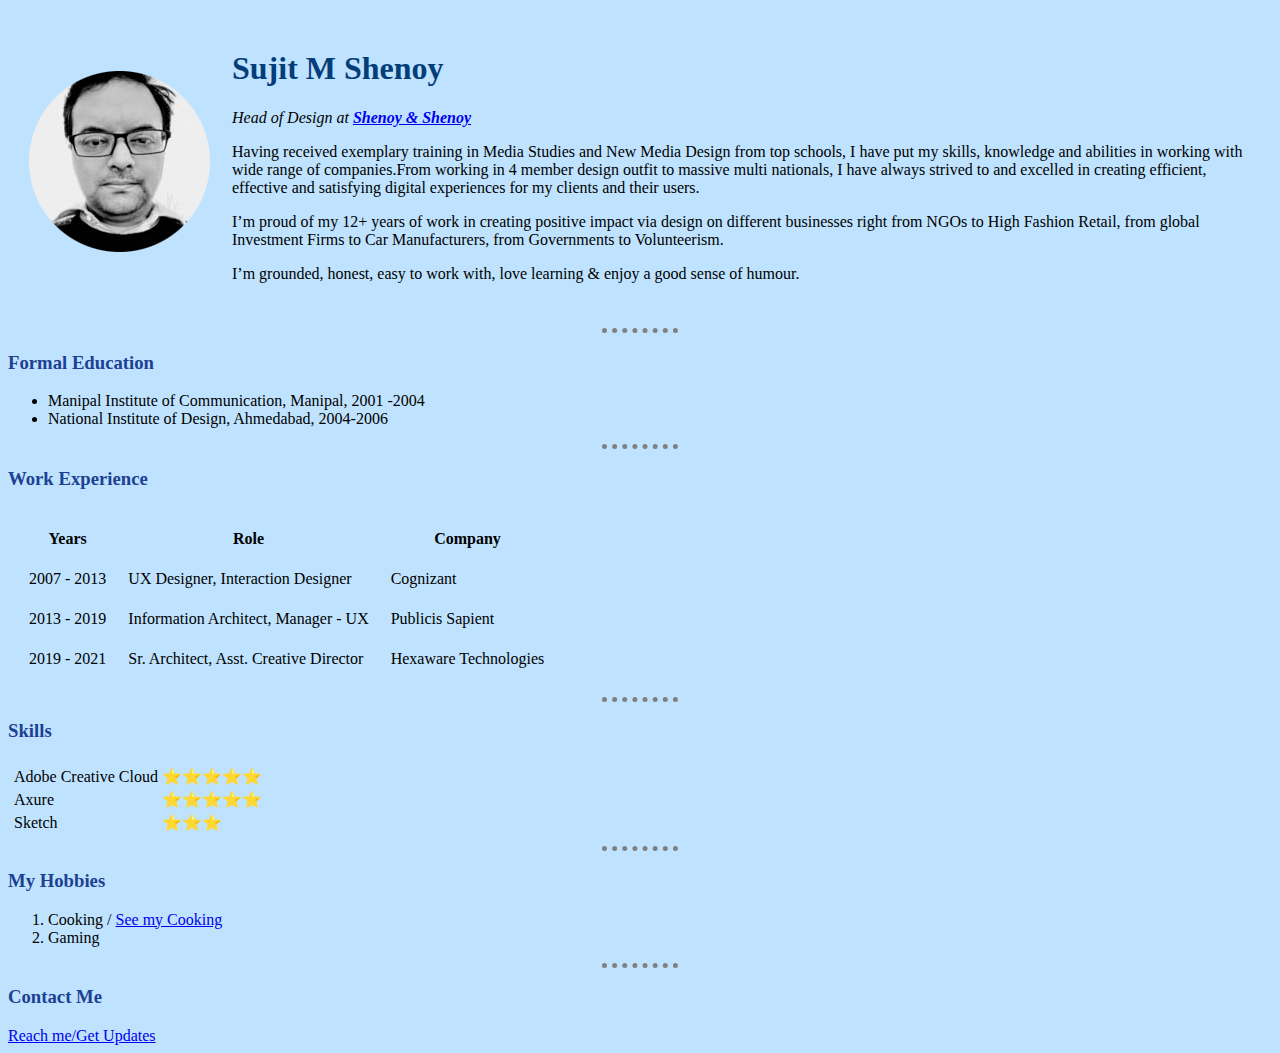
<file: index.html>
<!DOCTYPE html>
<html lang="en" dir="ltr">

<head>
  <meta charset="utf-8">
  <meta name="description" content="This is my resume" />
  <meta name="keywords" content="ux,cx,design" />
  <meta name="author" content="Sujit M Shenoy" />
  <title>Sujit's Personal Site</title>
  <link rel="stylesheet" href="css/styles.css">
</head>

<body>
<table cellspacing="20">
<tr>
  <td><img src="images/me.png" alt="Sujit Shenoy looking at the camera on a
  bleak day in Swindon" </img></td>
  <td><h1>Sujit M Shenoy</h1>
  <p><em>Head of Design at <strong><a href="#">Shenoy & Shenoy</a></strong></em></p>
  <p>
    Having received exemplary training in Media Studies and New Media Design
    from top schools, I have put my skills, knowledge and abilities in working
    with wide range of companies.From working in 4 member design outfit to
    massive multi nationals, I have always strived to and excelled in creating
    efficient, effective and satisfying digital experiences for my clients
    and their users.
  </p>

  <p> I’m proud of my 12+ years of work in creating positive impact via
    design on different businesses right from NGOs to High Fashion Retail,
    from global Investment Firms to Car Manufacturers, from Governments to
    Volunteerism.
  </p>

  <p>
    I’m grounded, honest, easy to work with, love learning & enjoy a good
    sense of humour.
  </p></td>
</tr>
</table>


  <hr>
  <h3>Formal Education</h3>
  <ul>
    <li>
      Manipal Institute of Communication, Manipal, 2001 -2004
    </li>
    <li>
      National Institute of Design, Ahmedabad, 2004-2006
    </li>

  </ul>
  <hr>
  <h3>Work Experience</h3>
  <table cellspacing="20">
  <thead>
  <tr>
    <th>Years</th>
    <th>Role</th>
      <th>Company</th>
  </tr>
  </thead>
  <tbody>
    <tr>
      <td>2007 - 2013</td>
      <td>UX Designer, Interaction Designer</td>
      <td>Cognizant</td>
      </tr>
      <tr>
        <td>2013 - 2019</td>
        <td>Information Architect, Manager - UX</td>
        <td>Publicis Sapient</td>
        </tr>
        <tr>
          <td>2019 - 2021</td>
          <td>Sr. Architect, Asst. Creative Director</td>
          <td>Hexaware Technologies</td>
          </tr>
  </tbody>
  <tfoot>

  </tfoot>
  </table>
  <hr>
  <h3>Skills</h3>
<table>
  <tr>
    <td><table>
      <tr>
        <td>Adobe Creative Cloud</td>
        <td>⭐⭐⭐⭐⭐</td>
      </tr>
      <tr>
        <td>Axure</td>
        <td>⭐⭐⭐⭐⭐</td>
      </tr>
      <tr>
        <td>Sketch</td>
        <td>⭐⭐⭐</td>
      </tr>
    </table></td>

  </tr>
</table>
<hr>
  <h3>My Hobbies</h3>
  <ol>
    <li>
      Cooking / <a href="cooking.html">See my Cooking</a>
    </li>
    <li>
      Gaming
    </li>
  </ol>
  <hr>
  <h3>Contact Me</h3>
  <a href="contact.html">Reach me/Get Updates</a>
</body>

</html>
</file>
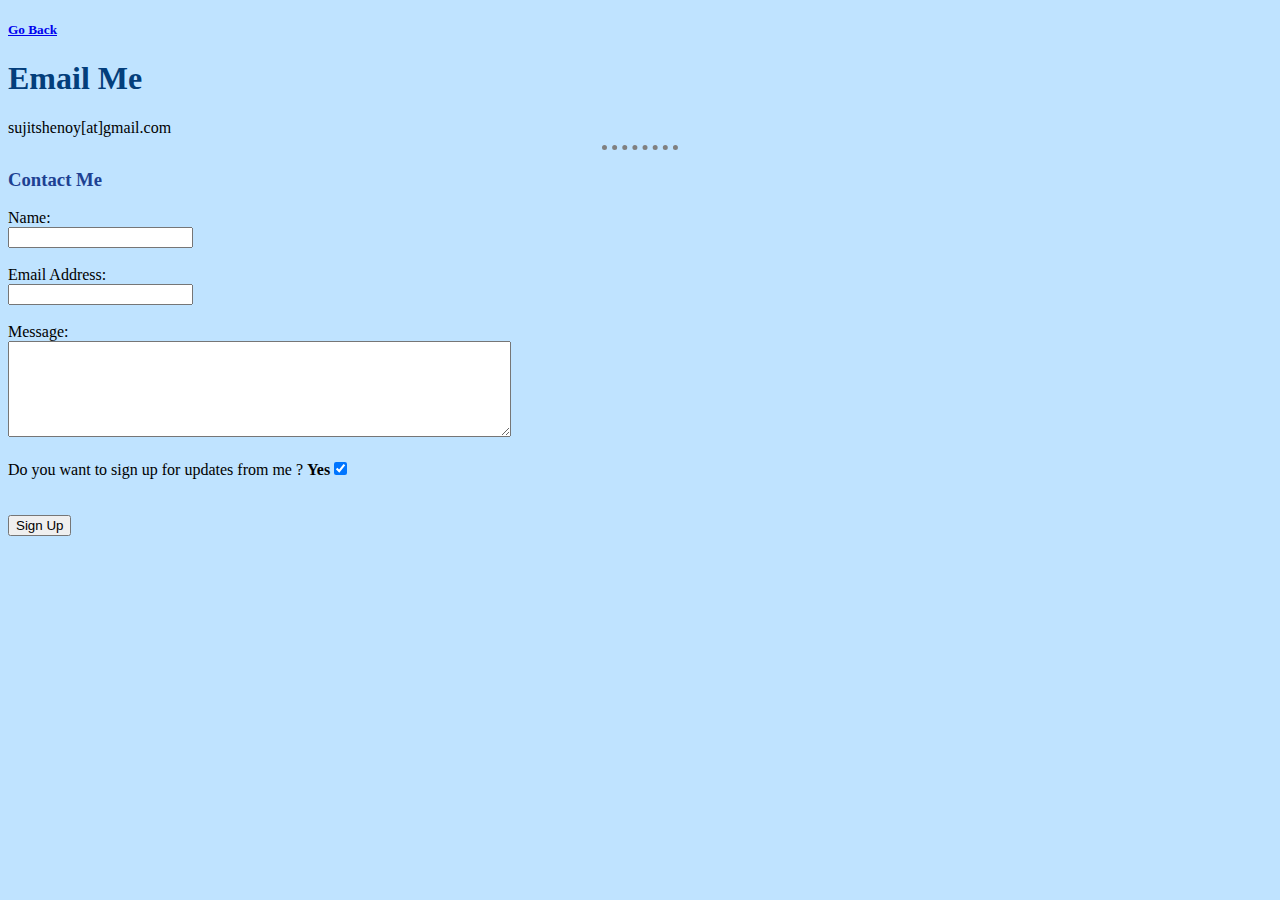
<file: contact.html>
<!DOCTYPE html>
<html lang="en" dir="ltr">
  <head>
    <meta charset="utf-8">
    <title>Contact me</title>
    <link rel="stylesheet" href="css/styles.css">
  </head>
  <body>
      <h5><a href="index.html">Go Back</a></h5>
    <h1>Email Me</h1>
  sujitshenoy[at]gmail.com
<hr>
<h3>Contact Me</h3>
<form action="mailto:sujitshenoy@gmail.com" enctype="text/plain" method="post">
<label>Name:</label><br>
<input type="text" name="yourNm" value=""><br><br>
<label>Email Address:</label><br>
<input type="email" name="yourEml" value=""><br><br>
<label for="">Message:</label><br>
<textarea name="yourMsg" rows="6" cols="60"></textarea><br><br>
<label for="">Do you want to sign up for updates from me ?</label>
<label for=""><strong>Yes</strong></label><input type="checkbox" name="yes" checked><br><br><br>
<input type="submit" name="" value="Sign Up">
</form>
  </body>
</html>
</file>
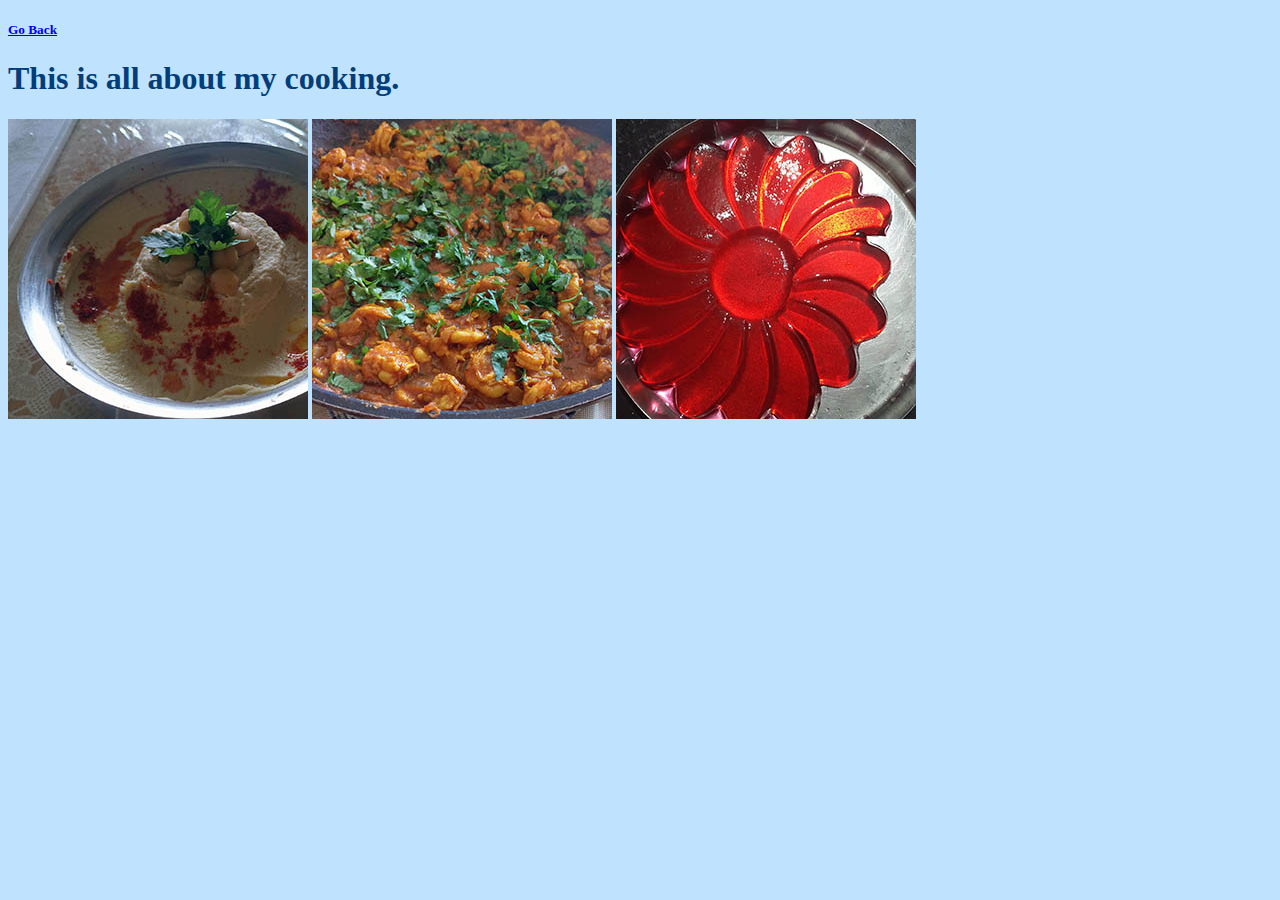
<file: cooking.html>
<!DOCTYPE html>
<html lang="en" dir="ltr">
  <head>
    <meta charset="utf-8">
    <title>My Cooking - Sujit Shenoy</title>
    <link rel="stylesheet" href="css/styles.css">
  </head>
  <body>
    <h5><a href="index.html">Go Back</a></h5>
<h1>This is all about my cooking.</h1>
<img src="images/hummus.jpg"  alt="Hummus on table">
<img src="images/keema.jpg"  alt="Chicken Mince">
<img src="images/jelly.jpg"  alt="Cherry Jelly">
  </body>
</html>
</file>
<file: css/styles.css>
body {
  background-color: #bfe3ff;
}

hr {
  border-color: gray;
  border-width: 5px;
  border-style: dotted none none none;
  width: 6%;
}

h1 {
  color: #033e7b;
}

h3 {
  color: #1d4192;
}
</file>
